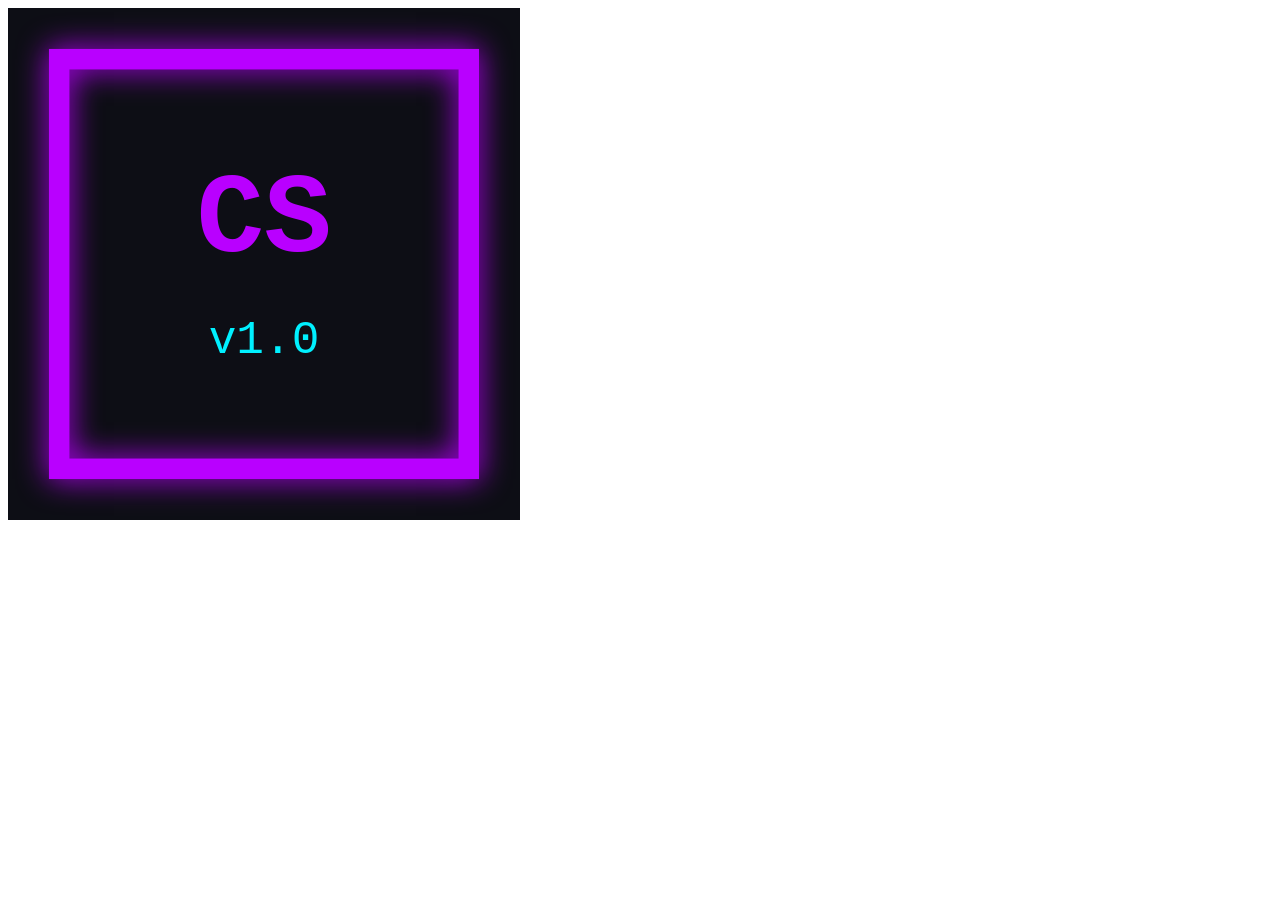
<file: Vibe/Cpp/assets/generate-icons.html>
<!DOCTYPE html>
<html>
<head><meta charset="UTF-8"><title>Icon Generator</title></head>
<body>
  <canvas id="c" width="512" height="512"></canvas>
  <script>
    const canvas = document.getElementById('c');
    const ctx = canvas.getContext('2d');

    function drawIcon(size) {
      canvas.width = size;
      canvas.height = size;
      // Background
      ctx.fillStyle = '#0D0E15';
      ctx.fillRect(0, 0, size, size);

      // Border
      ctx.strokeStyle = '#B900FF';
      ctx.lineWidth = size * 0.04;
      ctx.shadowColor = '#B900FF';
      ctx.shadowBlur = size * 0.06;
      ctx.strokeRect(size * 0.1, size * 0.1, size * 0.8, size * 0.8);
      ctx.shadowBlur = 0;

      // Text
      ctx.fillStyle = '#B900FF';
      ctx.font = `bold ${size * 0.22}px "Courier New", monospace`;
      ctx.textAlign = 'center';
      ctx.textBaseline = 'middle';
      ctx.fillText('CS', size / 2, size * 0.42);

      // Secondary line
      ctx.fillStyle = '#00F0FF';
      ctx.font = `${size * 0.09}px "Courier New", monospace`;
      ctx.fillText('v1.0', size / 2, size * 0.65);
    }

    function download(size) {
      drawIcon(size);
      const link = document.createElement('a');
      link.download = `icon-${size}.png`;
      link.href = canvas.toDataURL('image/png');
      link.click();
    }

    download(192);
    setTimeout(() => download(512), 200);
  </script>
</body>
</html>
</file>
